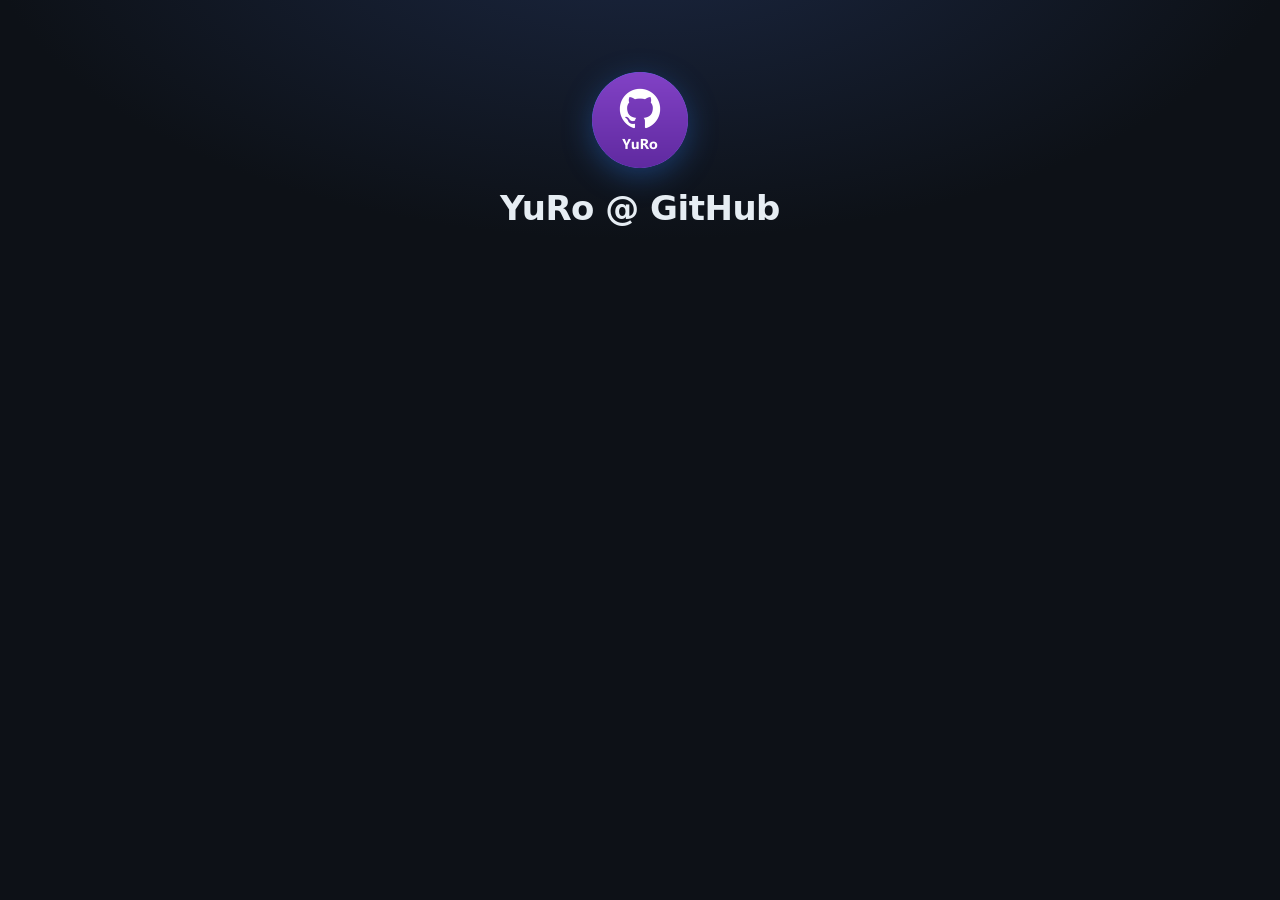
<file: index.html>
<!DOCTYPE html>
<html lang="en">
<head>
<meta charset="UTF-8">
<meta name="viewport" content="width=device-width, initial-scale=1.0">
<meta name="description" content="YuRo @ GitHub |Building with Github & AI">
<meta name="author" content="Yuri Roos">
<meta name="theme-color" content="#0d1117">
<link rel="canonical" href="https://yuro75.github.io/">

<!-- Open Graph / Facebook / LinkedIn -->
<meta property="og:type" content="website">
<meta property="og:site_name" content="YuRo @ GitHub">
<meta property="og:url" content="https://yuro75.github.io/">
<meta property="og:title" content="YuRo @ GitHub">
<meta property="og:description" content="Microsoft, building useful things with AI. Shareable prompt books and playbooks in one place.">
<meta property="og:image" content="https://yuro75.github.io/icon-512.png">
<meta property="og:image:alt" content="YuRo @ GitHub">

<!-- Twitter / X -->
<meta name="twitter:card" content="summary">
<meta name="twitter:title" content="YuRo @ GitHub">
<meta name="twitter:description" content="Microsoft, building useful things with AI. Shareable prompt books and playbooks in one place.">
<meta name="twitter:image" content="https://yuro75.github.io/icon-512.png">

<link rel="icon" href="favicon.ico" sizes="any">
<link rel="icon" type="image/png" sizes="32x32" href="favicon-32x32.png">
<link rel="icon" type="image/png" sizes="16x16" href="favicon-16x16.png">
<link rel="apple-touch-icon" sizes="180x180" href="apple-touch-icon.png">
<link rel="manifest" href="site.webmanifest">
<title>YuRo @ GitHub</title>
<style>
  :root{
    --navy:#0d1117; --panel:#161b22; --blue:#2f81f7; --blue2:#1f6feb;
    --ink:#e6edf3; --muted:#8b949e; --line:#30363d; --card:#161b22;
  }
  *{box-sizing:border-box}
  html{scroll-behavior:smooth}
  body{margin:0;min-height:100vh;font-family:-apple-system,'Segoe UI',system-ui,Arial,sans-serif;
    color:var(--ink);background:radial-gradient(1200px 600px at 50% -10%,#1b2742 0%,#0d1117 55%);}
  .wrap{max-width:880px;margin:0 auto;padding:72px 24px 80px}
  .hero{text-align:center;margin-bottom:48px}
  .avatar{width:96px;height:96px;border-radius:50%;background:linear-gradient(135deg,var(--blue),#8957e5);
    display:flex;align-items:center;justify-content:center;font-size:38px;font-weight:800;color:#fff;margin:0 auto 20px;
    object-fit:cover;box-shadow:0 8px 30px rgba(47,129,247,.35)}
  h1{margin:0 0 8px;font-size:34px;font-weight:800;letter-spacing:-.5px}
  .tag{color:var(--muted);font-size:16px;margin:0}
  .social{display:flex;gap:14px;justify-content:center;margin-top:20px}
  .social a{color:var(--muted);font-size:14px;border:1px solid var(--line);padding:7px 14px;border-radius:20px;text-decoration:none;transition:.15s}
  .social a:hover{color:#fff;border-color:var(--blue);background:rgba(47,129,247,.12)}
  .sectitle{font-size:13px;text-transform:uppercase;letter-spacing:.12em;color:var(--muted);font-weight:700;margin:0 0 16px}
  .grid{display:grid;grid-template-columns:1fr 1fr;gap:18px}
  .card{display:block;background:var(--card);border:1px solid var(--line);border-radius:14px;padding:22px 24px;
    text-decoration:none;color:inherit;transition:.18s;position:relative;overflow:hidden}
  .card:hover{border-color:var(--blue);transform:translateY(-3px);box-shadow:0 12px 34px rgba(0,0,0,.4)}
  .card .ico{font-size:24px;margin-bottom:12px;display:block}
  .card h3{margin:0 0 6px;font-size:18px;display:flex;align-items:center;gap:8px}
  .card p{margin:0;color:var(--muted);font-size:14px;line-height:1.5}
  .card .arrow{position:absolute;top:22px;right:22px;color:var(--muted);transition:.18s}
  .card:hover .arrow{color:var(--blue);transform:translate(3px,-3px)}
  .live{display:inline-block;font-size:11px;font-weight:700;color:#3fb950;background:rgba(63,185,80,.12);
    border:1px solid rgba(63,185,80,.3);border-radius:20px;padding:2px 9px;vertical-align:middle}
  footer{text-align:center;color:var(--muted);font-size:13px;margin-top:56px}
  footer a{color:var(--blue);text-decoration:none}
  .cta{margin-top:22px}
  .btn{display:inline-flex;align-items:center;gap:8px;padding:9px 18px;border-radius:20px;
    font-size:14px;font-weight:600;text-decoration:none;color:#fff;
    background:linear-gradient(135deg,var(--blue),var(--blue2));border:1px solid var(--blue);
    box-shadow:0 4px 16px rgba(47,129,247,.28);transition:.18s}
  .btn:hover{transform:translateY(-2px);box-shadow:0 8px 24px rgba(47,129,247,.42)}
  .btn:focus-visible{outline:2px solid #fff;outline-offset:3px}
  @media(max-width:680px){.grid{grid-template-columns:1fr}h1{font-size:28px}}
</style>
</head>
<body>
  <div class="wrap">
    <div class="hero">
      <img class="avatar" src="icon-192.png" alt="YuRo @ GitHub" width="96" height="96">
      <h1>YuRo @ GitHub</h1>
      <div class="social">
      </div>
    </div>

     <div class="grid">
    </div>

  </div>
</body>
</html>
</file>
